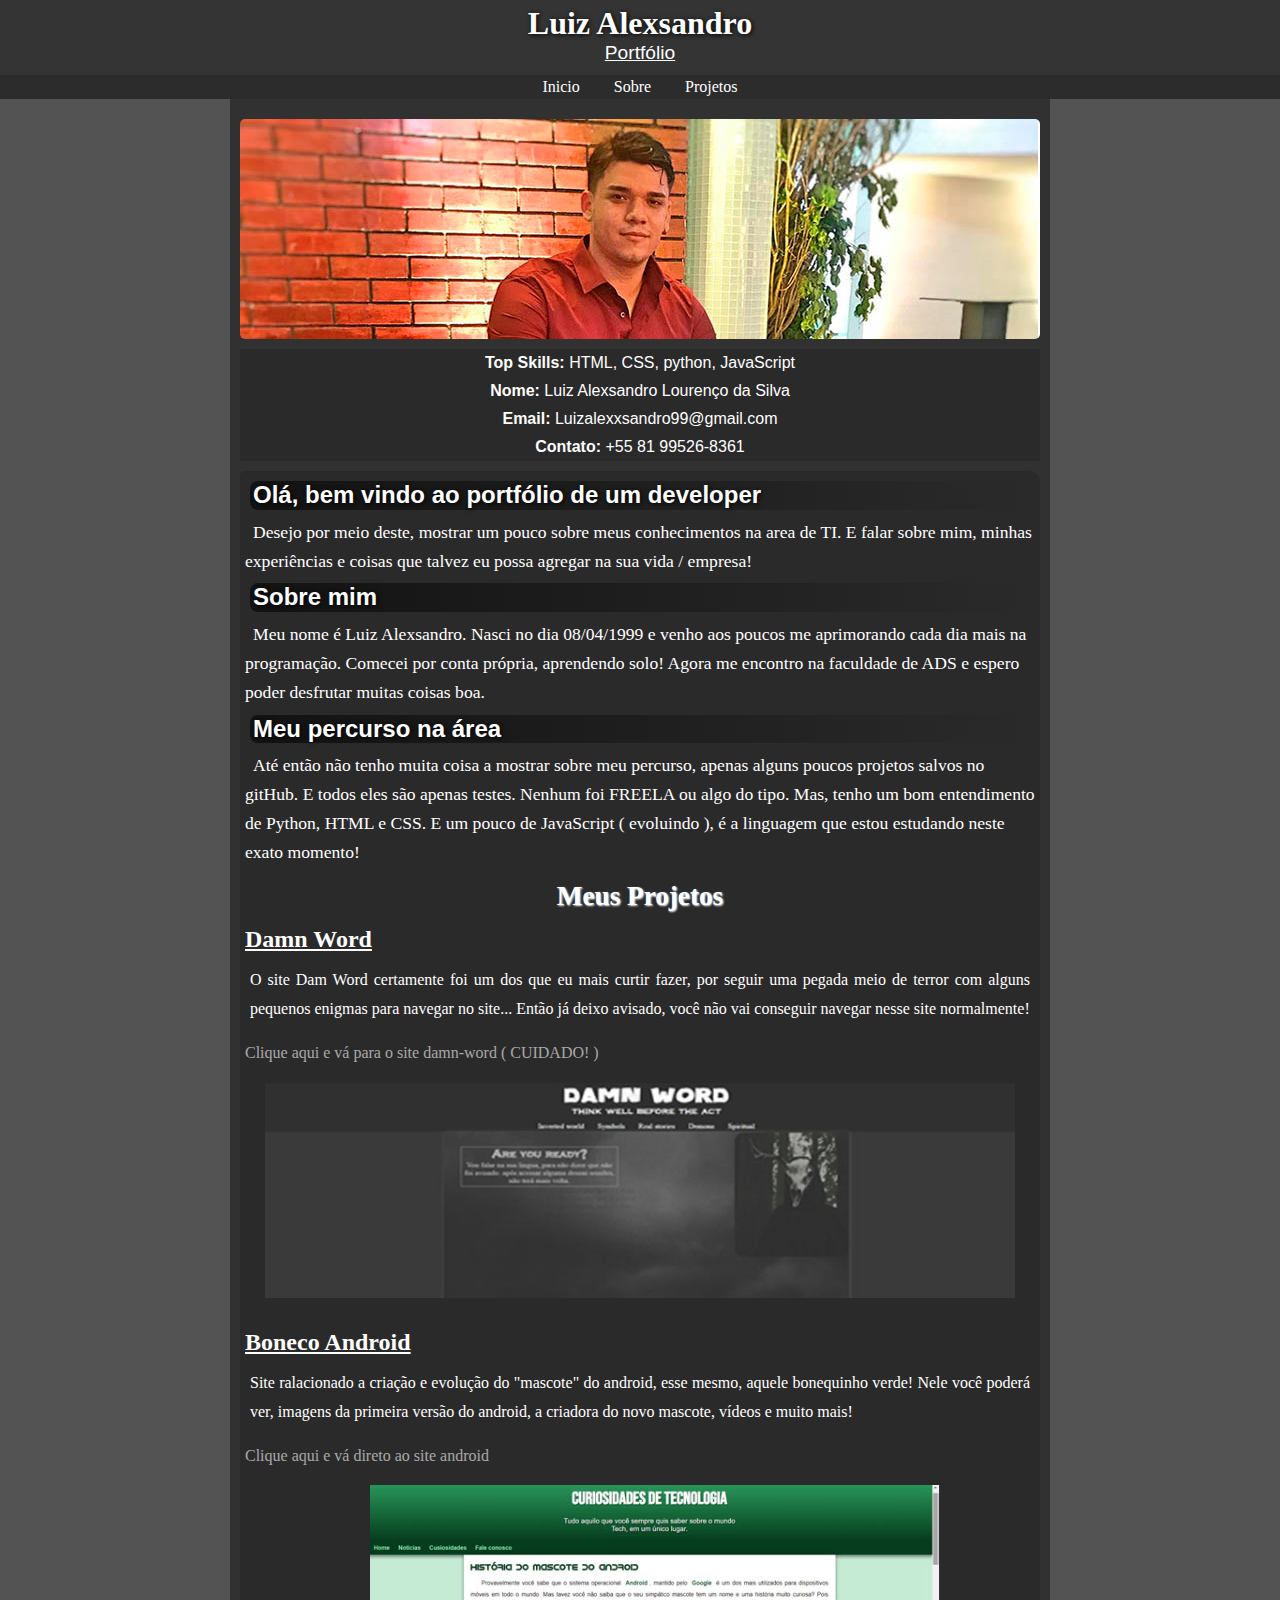
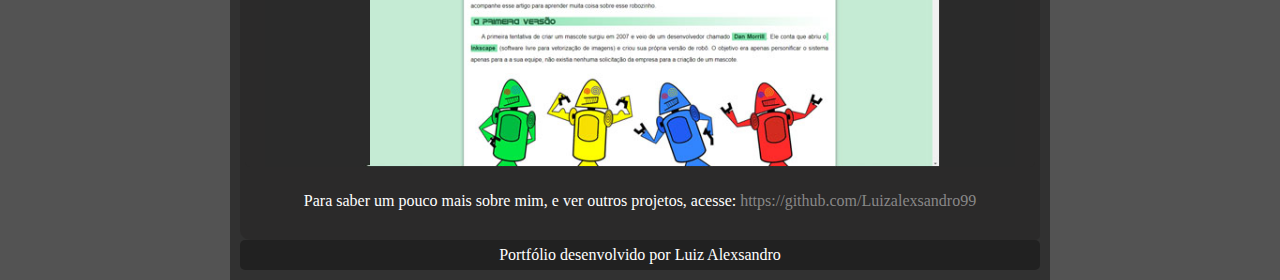
<file: html/index.html>
<!DOCTYPE html>
<html lang="pt-br">
<head>
    <meta charset="UTF-8">
    <meta http-equiv="X-UA-Compatible" content="IE=edge">
    <meta name="viewport" content="width=device-width, initial-scale=1.0">
    <title>Portfólio Luiz</title>
    <link rel="stylesheet" href="../css/style.css">
</head>
<body>
    <header>
        <h1> Luiz Alexsandro </h1>
        <p>Portfólio</p>
    </header>

    <nav>
        <a href="#">Inicio</a>
        <a href="#">Sobre</a>
        <a href="#">Projetos</a>
    </nav>

    <main>
        <picture>
            <source media="(max-width:650px )" srcset="../img/eu-pq.jpg">
            <img id="fotoeu" src="../img/eu-horizontal.jpg" alt="Luiz Alexsandro">
        </picture>

        <section>
            <article id="sobre">
                <p><strong>Top Skills: </strong>HTML, CSS, python, JavaScript </p>
               <p><strong>Nome:</strong> Luiz Alexsandro Lourenço da Silva </p>
               <p><strong>Email: </strong>Luizalexxsandro99@gmail.com</p>
               <p><strong>Contato: </strong>+55 81 99526-8361</p>
            </article>
        </section>

        <section id="inf">
            <article id="infa">
                <h2>Olá, bem vindo ao portfólio de um developer</h2>
                <p>Desejo por meio deste, mostrar um pouco sobre meus conhecimentos na area de TI. E falar sobre mim, minhas experiências e coisas que talvez eu possa agregar na sua vida / empresa!</p>
                <h2>Sobre mim</h2>
                <p>Meu nome é Luiz Alexsandro. Nasci no dia 08/04/1999 e venho aos poucos me aprimorando cada dia mais na programação. Comecei por conta própria, aprendendo solo! Agora me encontro na faculdade de ADS e espero poder desfrutar muitas coisas boa.</p>
                <h2>Meu percurso na área</h2>
                <p>Até então não tenho muita coisa a mostrar sobre meu percurso, apenas alguns poucos projetos salvos no gitHub. E todos eles são apenas testes. Nenhum foi FREELA ou algo do tipo. Mas, tenho um bom entendimento de Python, HTML e CSS. E um pouco de JavaScript ( evoluindo ), é a linguagem que estou estudando neste exato momento!</p>
            </article>

            <section id="projetos">
                <article class="damn">
                    <h1>Meus Projetos</h1>
                    <h2>Damn Word</h2>
                    <p>O site Dam Word certamente foi um dos que eu mais curtir fazer, por seguir uma pegada meio de terror com alguns pequenos enigmas para navegar no site... Então já deixo avisado, você não vai conseguir navegar nesse site normalmente!</p>
                </article>
                <a id="linkterror" href="https://luizalexsandro99.github.io/Site-terror/html/index.html" target="_blank">Clique aqui e vá para o site damn-word ( CUIDADO! )</a>
                <picture>
                    <source media="(max-width:650px )" srcset="../img/terror-pq.jpg">
                    <img id="imgterror" src="../img/terror-horizontal.jpg" alt="">
                </picture>
                <article class="damn">
                    <h2 id="bonecoandroid">Boneco Android</h2>
                    <p>Site ralacionado a criação e evolução do "mascote" do android, esse mesmo, aquele bonequinho verde! Nele você poderá ver, imagens da primeira versão do android, a criadora do novo mascote, vídeos e muito mais!</p>
                </article>
                <a id="linkandroid" href="https://luizalexsandro99.github.io/Site-android/android.html">Clique aqui e vá direto ao site android</a>
                <picture>
                    <source media="(max-width:650px )" srcset="../img/android-pq-1.jpg">
                    <img id="imgandroid" src="../img/android-horizontal.jpg" alt="Android">
                </picture>
            </section>      
            <article id="sabermais">              
                <p>Para saber um pouco mais sobre mim, e ver outros projetos, acesse: <a id="linkgit" href="https://github.com/Luizalexsandro99" target="_blank">https://github.com/Luizalexsandro99</a></p>
            </article>    
        </section>
        <footer>
            <p>Portfólio desenvolvido por Luiz Alexsandro</p>
        </footer>
    </main>
</body>
</html>
</file>
<file: css/style.css>
* {
    margin: 0%;
    padding: 0%;
}

@import url('https://fonts.googleapis.com/css2?family=Playfair+Display+SC&display=swap');

:root {
    --font1:  'Playfair Display SC', serif;
}

body {
    background-color: rgb(83, 83, 83);
    padding: 0%;
}

header {
    background-color: rgba(44, 44, 44, 0.795);
    min-height: 70px;
    padding-top: 5px;
}

header > h1 {
    text-align: center;
    font-family: var(--font1);
    color: white;
    text-shadow: 1px 1px 5px black;
}

header > p {
    text-align: center;
    color: white;
    font-family: 'Gill Sans', 'Gill Sans MT', Calibri, 'Trebuchet MS', sans-serif;
    font-size: 1.2em;
    text-decoration: underline;
}

nav {
    background-color: rgba(43, 42, 42, 0.966);
    text-align: center;
    padding-top: 3px;
    padding-bottom: 3px;
}

nav > a {
    padding: 2px 15px 2px 15px;
    text-decoration: none;
    color: white;
}

nav > a:hover {
    background-color: rgb(192, 192, 192);
    color: black;
}

main {
    max-width: 800px;
    margin: auto;
    background-color: rgb(49, 49, 49);padding: 10px;
}

#fotoeu {
    display: block;
    margin: auto;
    margin-top: 10px;
    margin-bottom: 10px;
    border-radius: 5px;
}

#sobre {
    text-align: center;
    background-color: rgba(43, 42, 42, 0.884);
}

#sobre > p {
    color: white;
    padding: 5px;
    font-family: 'Gill Sans', 'Gill Sans MT', Calibri, 'Trebuchet MS', sans-serif;
}

#inf {
    margin-top: 10px;
    background-color: rgba(43, 42, 42, 0.884);
    border-radius: 5px 10px;
    padding: 5px;
    line-height: 1.8em;
}

#infa > h2 {
    color: white;
    margin: 5px;
    font-family: Arial, Helvetica, sans-serif;
    text-shadow: 1px 1px 5px black;
    background-image: linear-gradient(to right, rgba(0, 0, 0, 0.562), transparent);
    border-radius: 8px;
    padding-left: 3px;
}

#infa > p {
    text-indent: 8px;
    color: white;
    margin-top: 8px;
    margin-bottom: 8px;
    font-size: 1.1em;
}

#imgterror {
    display: block;
    margin: auto;
    margin-left: -5px;
}

.damn {
    margin-top: 10px;
    margin-bottom: 10px;
}

.damn h1 {
    font-size: 1.7em;
    text-align: center;
    color: white;
    margin-bottom: 15px;
    margin-top: 15px;
    text-shadow: 1px 1.3px 2px white;
}

.damn > h2 {
    color: white;
    font-family: var(--font1);
    text-decoration: underline;
}

.damn > p {
    color: white;
    margin-top: 7px;
    text-align: justify;
    margin-bottom: 7px;
    padding: 5px;
}

#linkterror {
    text-decoration: none;
    color: rgba(255, 255, 255, 0.603);
    display: inline-block;
    font-family: var(--font1);
    margin-bottom: 15px;
}

#linkterror:hover {
    background-color: red;
    color: black;
}

#projetos {
    background-color: #2b2a2ae1;
    border-radius: 5px;
}

#imgterror {
    margin-top: 15px;
    margin: auto;
    max-width: 750px;
    margin-bottom: 10px;
    margin-bottom: 30px;
}

#linkandroid {
    text-decoration: none;
    color: rgba(255, 255, 255, 0.603);
    display: inline-block;
    font-family: var(--font1);
    margin-bottom: 15px;
}

#linkandroid:hover {
    background-color: rgb(206, 203, 203);
    color: black;
    border-radius: 3px;
}

#imgandroid {
    max-width: 750px;
    display: block;
    margin: auto;
    margin-bottom: 10px;
}

#linkgit {
    color: rgba(214, 214, 214, 0.555);
    text-decoration: none;
}

#sabermais {
    text-align: center;
    margin-top: 5px;
    margin-bottom: 5px;
    padding: 10px;
    margin-bottom: 10px;
}

#sabermais > p {
    color: white;
}

footer {
    background-color: rgba(0, 0, 0, 0.322);
    color: white;
    text-align: center;
    border-radius: 5px;
    padding-top: 6px;
    padding-bottom: 6px;
}
</file>
